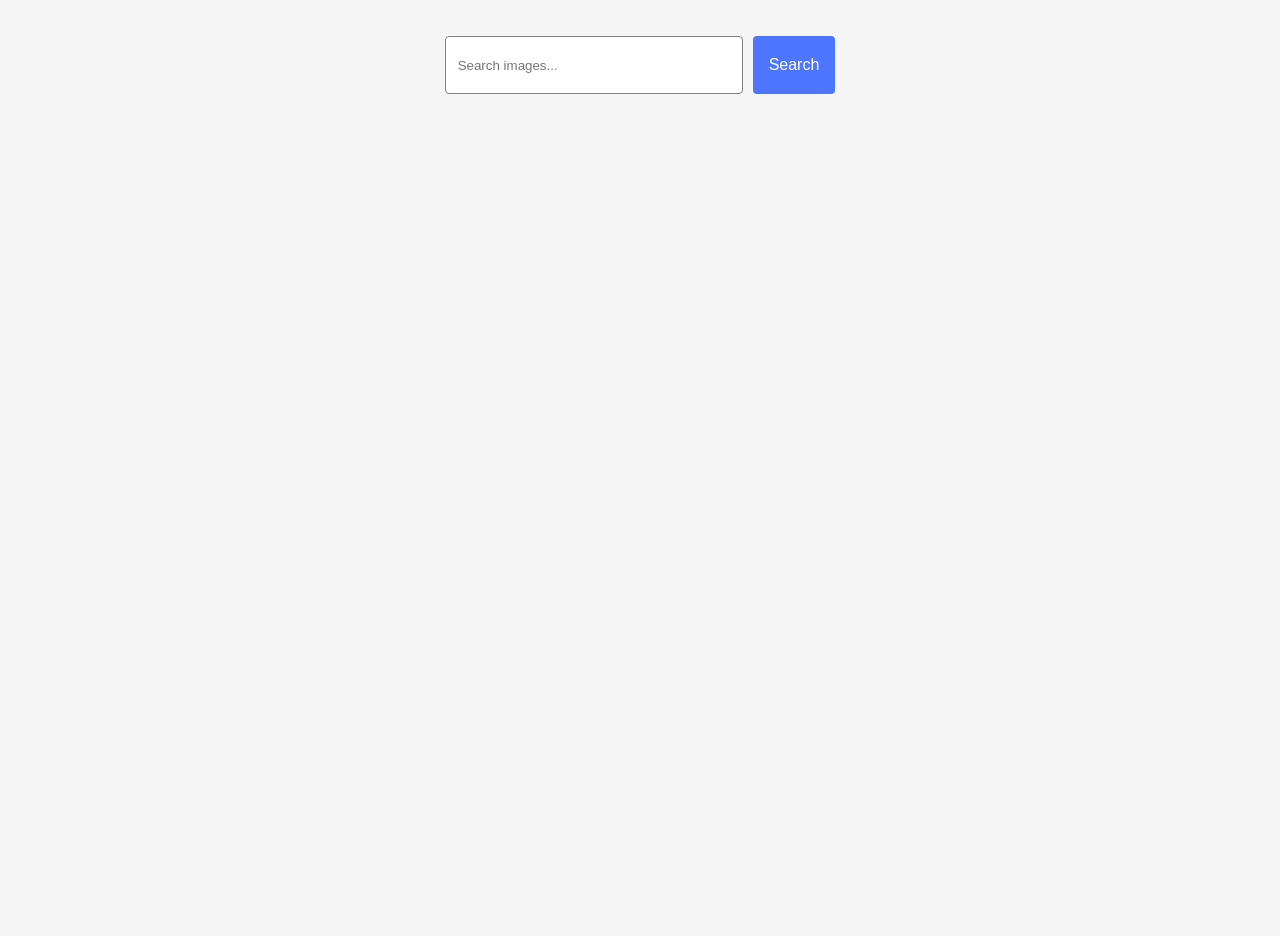
<file: src/index.html>
<!doctype html>
<html lang="en">
  <head>
    <meta charset="UTF-8" />
    <link rel="icon" type="image/svg+xml" href="/favicon.svg" />
    <meta name="viewport" content="width=device-width, initial-scale=1.0" />
    <title>Vanilla App Template</title>
    <link rel="stylesheet" href="./css/styles.css" />
  </head>
  <body>
    <!-- Loader -->
    <div class="loader"></div>

    <!-- Форма пошуку -->
    <main>
      <form class="form">
        <label>
          <input
            type="text"
            name="search-text"
            placeholder="Search images..."
            required
          />
        </label>
        <button type="submit">Search</button>
      </form>
    </main>

    <!-- Галерея -->
    <ul class="gallery"></ul>
    <div class="gallery"></div>
    <button class="load-more" style="display: none">Load More</button>
    <div class="loader" style="display: none"></div>

    <script type="module" src="./main.js"></script>
  </body>
</html>
</file>
<file: src/css/styles.css>
/**
  |============================
  | include css partials with
  | default @import url()
  |============================
*/
/* Common styles */
@import url('./reset.css');
@import url('./base.css');

/* ==== Основні стилі ==== */
body {
  font-family: Montserrat, sans-serif;
  margin: 0;
  padding-top: 36px;
  background-color: #f5f5f5;
}

.main {
  display: flex;
  flex-direction: column;
  align-items: center;
}

/* Форма пошуку по центру */
.form {
  display: flex;
  justify-content: center;
  gap: 10px;
  margin-bottom: 32px;
}

.form input {
  width: 272px;
  height: 40px;

  padding: 8px 12px;

  border: 1px solid #808080;
  border-radius: 4px;

  color: #2e2f42;
  background-color: #ffffff;

  outline: none;
  transition: all 0.3s ease;
}

.form input:hover {
  border-color: #000000;
}
.form input:focus {
  border-color: #4e75ff;
  background-color: #ffffff;
}

.form button {
  padding: 8px 16px;
  font-size: 16px;
  cursor: pointer;
  border: none;
  border-radius: 4px;
  background-color: #4e75ff;
  color: #ffffff;
}

.form button:hover {
  background-color: #6c8cff;
}

/* Галерея — 3 картинки в ряд */
.gallery {
  display: flex;
  flex-wrap: wrap;
  justify-content: center;
  gap: 24px;
  max-width: 1128px;
  list-style: none;
  margin: 0 auto;
  padding: 0 20px;
}

/* Картка галереї */
.gallery-item {
  background-color: #ffffff;
  border-radius: 8px;
  overflow: hidden;
  box-shadow: 0 2px 8px rgba(0, 0, 0, 0.1);
  width: calc((100% - 48px) / 3);
  flex-direction: column;
  align-items: center;
  max-width: 360px;
  min-width: 250px;
}

/* Зображення */
.gallery-item img {
  width: 100%;
  height: 152px;
  object-fit: cover;
  object-position: center;
  display: block;
}
/* Інформація під карткою (лайки, перегляди і т.д.) */
.info {
  display: flex;
  justify-content: space-between;
  padding: 0 20px;
  box-sizing: border-box;
  width: 100%;
  height: 48px;
  border-bottom: 1px solid #808080;
  border-left: 1px solid #808080;
  border-right: 1px solid #808080;
  background: #fff;
}
/* Кожен вертикальний блок параметра */
.info-block {
  display: flex;
  flex-direction: column; /* назва зверху, цифра під нею */
  align-items: center;
  margin: 4px;
}

/* Назва параметра (Likes, Comments, Views, Downloads) */
.info-block .title {
  font-weight: 600;
  font-size: 12px;
  line-height: 1.4;
  letter-spacing: 0.04em;
  color: #2e2f42;
}

/* Цифра під назвою */
.info-block .count {
  font-weight: 400;
  font-size: 12px;
  letter-spacing: 0.04em;
  color: #2e2f42;
}

.load-more {
  display: flex; /* робимо флекс-контейнер */
  align-items: center; /* центруємо по вертикалі */
  justify-content: center; /* центруємо по горизонталі */
  flex-direction: row; /* рядкова орієнтація */
  gap: 10px; /* відстань між елементами всередині (якщо будуть іконки) */

  width: 125px; /* ширина кнопки */
  height: 40px; /* висота кнопки */

  background: #4e75ff; /* колір кнопки */
  font-weight: 500;
  font-size: 16px;
  line-height: 1.5; /* шрифт, жирність, line-height */
  letter-spacing: 0.04em; /* інтервал між літерами */
  color: #fff; /* колір тексту */
  border: none; /* без рамки */
  border-radius: 8px; /* округлі кути */
  cursor: pointer; /* курсор при наведенні */
  margin: 20px auto; /* центрування кнопки під галереєю */
  transition: background 0.3s; /* плавна зміна кольору при наведенні */
}

.load-more:hover {
  background: #3b5ecc; /* темніший колір при наведенні */
}

/* Адаптивність для мобільних */
@media (max-width: 900px) {
  .gallery {
    grid-template-columns: repeat(
      2,
      1fr
    ); /* 2 картинки на ряд на середніх екранах */
  }
}

@media (max-width: 600px) {
  .form input {
    width: 70%;
  }

  .gallery {
    grid-template-columns: 1fr; /* 1 картинка на ряд на маленьких екранах */
  }
}
</file>
